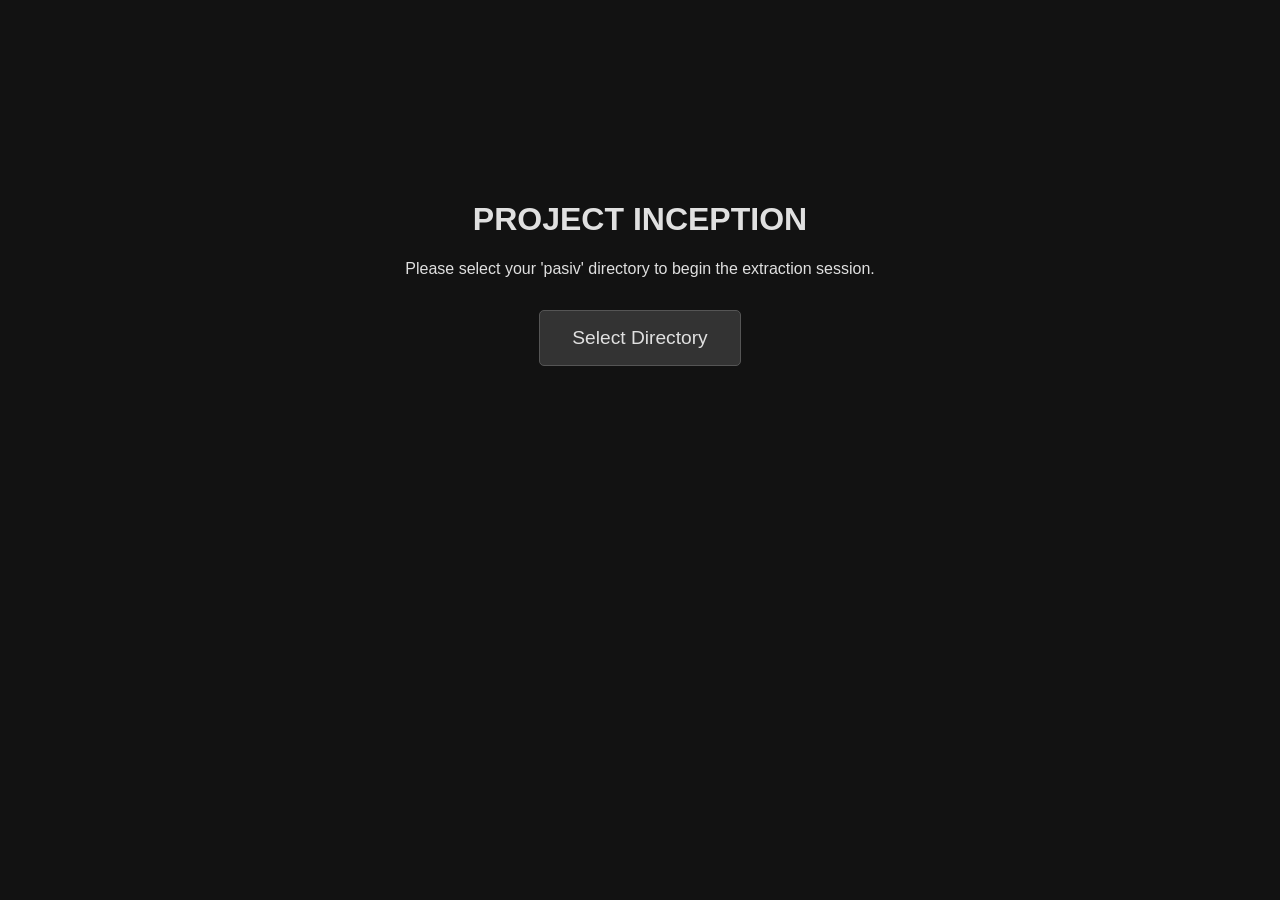
<file: cobb/index.html>
<!DOCTYPE html>
<html lang="en">
<head>
    <meta charset="UTF-8">
    <meta name="viewport" content="width=device-width, initial-scale=1.0">
    <title>Cobb PWA</title>
    <link rel="stylesheet" href="style.css">
    <link rel="manifest" href="manifest.json">
</head>
<body>

    <div id="startup-view" class="container">
        <h1>PROJECT INCEPTION</h1>
        <p>Please select your 'pasiv' directory to begin the extraction session.</p>
        <button id="btn-select-dir">Select Directory</button>
    </div>

    <div id="main-view" class="main-container" style="display: none;">
        <header id="top-bar">
            <h1 class="title">Cobb PWA</h1>
            <div id="progress-display">Memory Node: 0 / 0</div>
            <button id="btn-hide">Hide</button>
        </header>

        <main id="main-content">
            <section id="metadata-view">
                <div><strong>Index:</strong> <span id="record-index"></span></div>
                </section>
            
            <hr>

            <section id="content-view"></section>

            <hr>

            <section id="current-concepts-view">
                <label>Extracted Concepts:</label>
                <div id="current-tags-container"></div>
            </section>

            <section id="vocabulary-view">
                <label>Concept Vocabulary:</label>
                <div id="all-tags-container"></div>
            </section>
        </main>

        <footer id="action-bar">
            <button id="btn-prev">Previous</button>
            <button id="btn-add-new">Add Concept</button>
            <button id="btn-save-next">Next</button>
        </footer>
    </div>

    <script src="app.js"></script>
</body>
</html>
</file>
<file: cobb/style.css>
/* [MODIFIED] Basic styles for full-height layout */
html, body {
    height: 100%;
    margin: 0;
    padding: 0;
    /* Removed overflow: hidden from body to avoid conflicts */
}

body {
    font-family: -apple-system, BlinkMacSystemFont, "Segoe UI", Roboto, "Helvetica Neue", Arial, sans-serif;
    background-color: #121212;
    color: #e0e0e0;
    font-size: 16px;
}

.container {
    max-width: 800px;
    margin: 0 auto;
    width: 100%;
    padding: 1rem;
    box-sizing: border-box;
}

/* [MODIFIED] The main container is now the primary Flexbox controller */
#main-view {
    display: flex;
    flex-direction: column;
    /* Use 100vh (viewport height) for more robust full-height calculation */
    height: 100vh; 
    max-width: 800px;
    margin: 0 auto;
    width: 100%;
    box-sizing: border-box;
}

/* [MODIFIED] The main content area that grows and scrolls */
#main-content {
    flex-grow: 1; /* Allow this element to grow and fill available space */
    overflow-y: auto; /* Add a scrollbar only to this element */
    padding: 0 1rem;
    min-height: 0; /* THE KEY FIX: Allows the element to shrink properly */
}

/* Startup View styles */
#startup-view {
    text-align: center;
    padding-top: 20vh;
}
#startup-view h1 {
    color: #e0e0e0;
}
#btn-select-dir {
    font-size: 1.2rem;
    padding: 1rem 2rem;
    background-color: #333;
    color: #e0e0e0;
    border: 1px solid #555;
    border-radius: 5px;
    cursor: pointer;
    margin-top: 1rem;
}
#btn-select-dir:hover {
    background-color: #444;
}

/* Header and Footer are fixed height children of the flex container */
#top-bar, #action-bar {
    flex-shrink: 0; /* Prevent header and footer from shrinking */
    padding: 1rem;
    width: 100%;
    box-sizing: border-box;
}

#top-bar {
    display: flex;
    justify-content: space-between;
    align-items: center;
    color: #bbb;
    border-bottom: 1px solid #333;
}
#top-bar .title { font-size: 1.2rem; margin: 0; flex-shrink: 0; }
#progress-display { text-align: center; flex-grow: 1; }
#btn-hide {
    background-color: transparent;
    border: 1px solid #666;
    color: #999;
    padding: 0.3rem 0.8rem;
    border-radius: 5px;
    cursor: pointer;
    font-size: 0.9rem;
}
#btn-hide:hover { background-color: #b71c1c; color: #fff; border-color: #b71c1c; }

/* 元數據與內容 */
#metadata-view, #content-view { line-height: 1.6; }
#content-view {
    white-space: pre-wrap;
    background-color: #1e1e1e;
    padding: 1rem;
    border-radius: 5px;
}

/* 標籤區塊 */
#current-concepts-view, #vocabulary-view { margin: 1rem 0; }
#current-concepts-view label, #vocabulary-view label { display: block; color: #bbb; margin-bottom: 0.5rem; }
#current-tags-container, #all-tags-container {
    padding: 0.5rem;
    border: 1px dashed #333;
    border-radius: 5px;
    min-height: 2.5rem;
}
#all-tags-container { max-height: 20vh; overflow-y: auto; }

/* 標籤藥丸 (Tag Pill) 樣式 */
.tag-pill {
    display: inline-block;
    background-color: #333;
    color: #e0e0e0;
    padding: 0.3rem 0.7rem;
    border-radius: 1rem;
    margin: 0.2rem;
    cursor: pointer;
    transition: background-color 0.2s;
    user-select: none;
}
#vocabulary-view .tag-pill:hover { background-color: #555; color: #fff; }
.tag-remove { margin-left: 0.5rem; font-weight: bold; color: #888; }
.tag-remove:hover { color: #fff; }

/* 底部操作按鈕 */
#action-bar {
    display: flex;
    justify-content: space-between;
    border-top: 1px solid #333;
    padding-top: 1rem;
}
#action-bar button {
    font-size: 1rem;
    padding: 0.8rem 1rem;
    border: 1px solid #555;
    background-color: #282828;
    color: #e0e0e0;
    border-radius: 5px;
    cursor: pointer;
    flex-grow: 1;
    margin: 0 0.5rem;
    font-weight: normal;
}
#action-bar button:hover { background-color: #383838; border-color: #777; }
#btn-save-next { background-color: #444; border-color: #666; }
#btn-save-next:hover { background-color: #555; }
</file>
